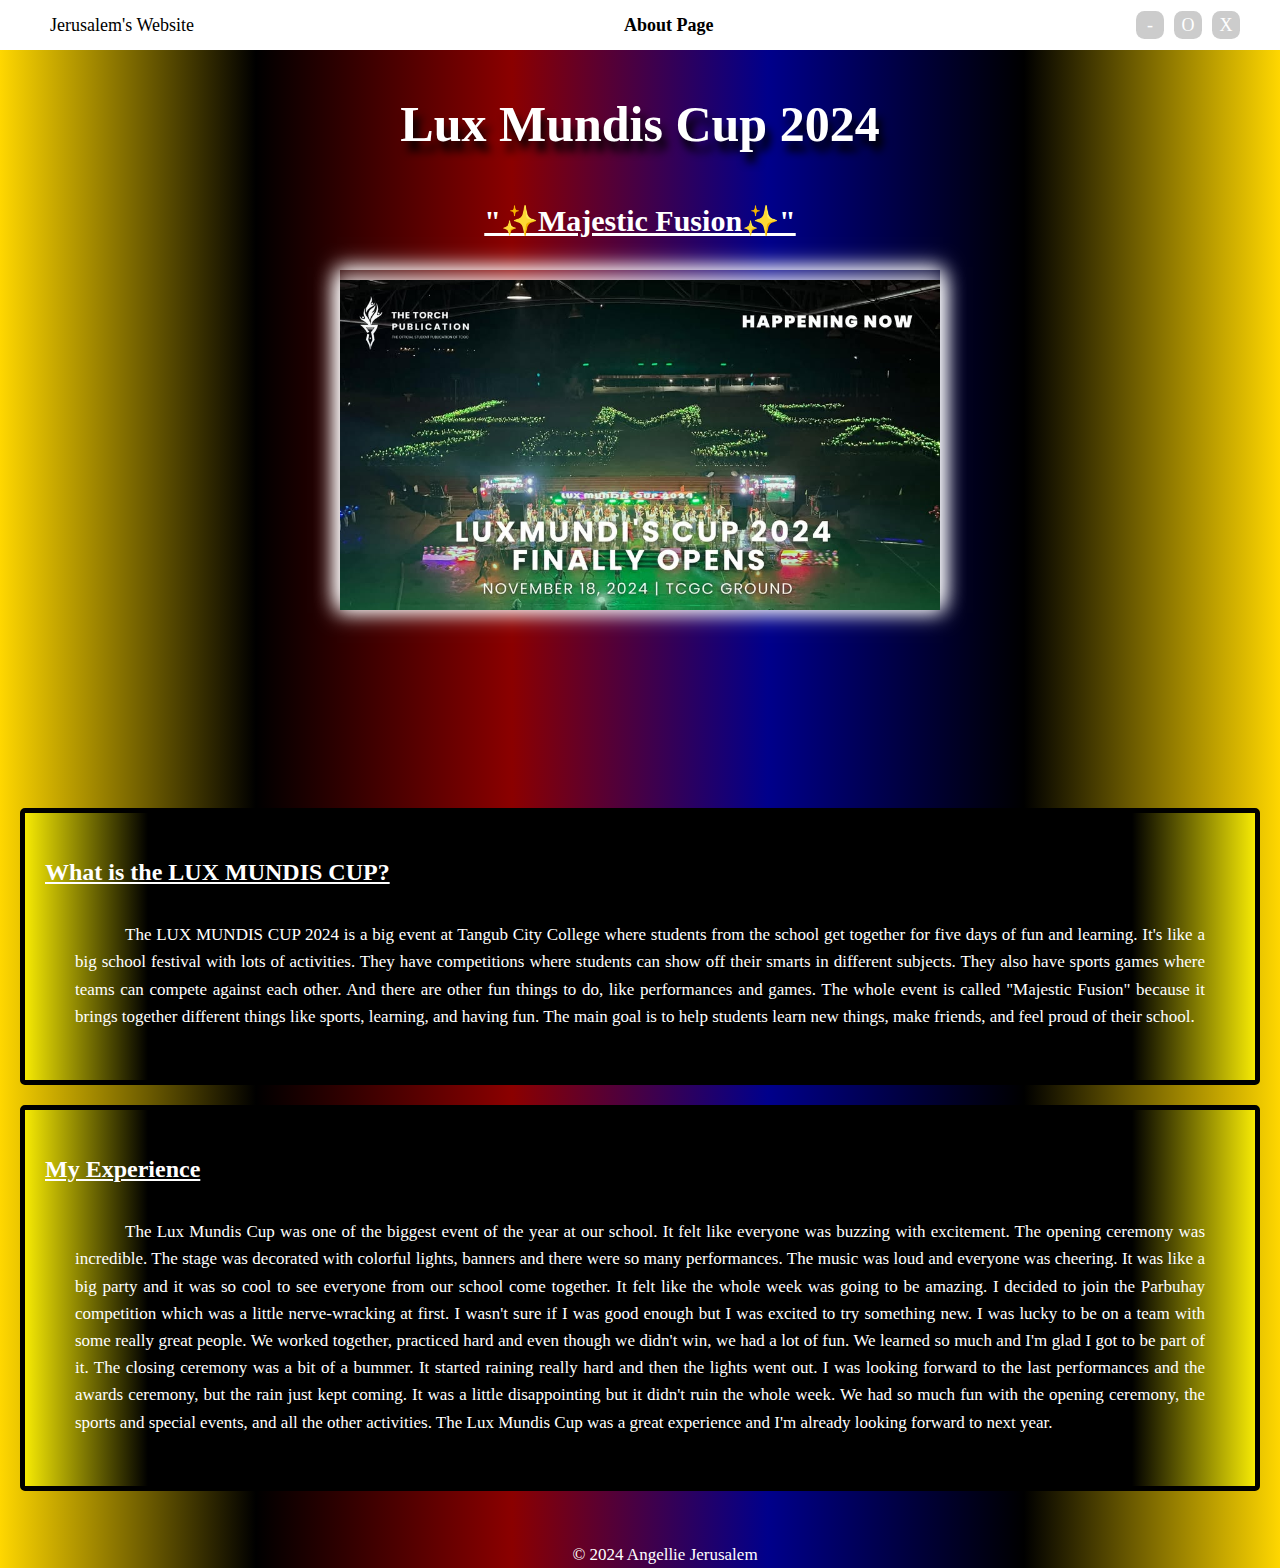
<file: aboutpage.html>
<!DOCTYPE html>
<html>
<head>
  <title>AboutPage</title>
  <link rel="stylesheet" href="aboutpage.css">
</head>

<body>
  <div class="close">
    <div class="close-title">
      <p>Jerusalem's Website</p>
      <p><b>About Page</b></p>
    </div>
    <div class="close-buttons">
      <a class="close-button">-</a>
      <a class="close-button">O</a>
      <a href="webpage.html" class="close-button">X</a>
    </div>
  </div>
  <header>
    <h1>Lux Mundis Cup 2024</h1>
    <h2 class="majestic">"✨Majestic Fusion✨"</h2>
  </header>

  <div class="luxmundi">
    <img src="luxmundiscup-opening.jpg" class="luxmundi">
  </div>

  <section id="about-the-cup">
    <h2>What is the LUX MUNDIS CUP?</h2>
    <p>
      The LUX MUNDIS CUP 2024 is a big event at Tangub City College where students from the school get together for five days of fun and learning. 
      It's like a big school festival with lots of activities.
      They have competitions where students can show off their smarts in different subjects. 
      They also have sports games where teams can compete against each other. 
      And there are other fun things to do, like performances and games. 
      The whole event is called "Majestic Fusion" because it brings together different things like sports, learning, and having fun. 
      The main goal is to help students learn new things, make friends, and feel proud of their school.
    </p>
  </section>

  <section id="my-experience">
    <h2>My Experience</h2>
    <p>
      The Lux Mundis Cup was one of the biggest event of the year at our school. 
      It felt like everyone was buzzing with excitement. 
      The opening ceremony was incredible. 
      The stage was decorated with colorful lights, banners and there were so many performances. 
      The music was loud and everyone was cheering. 
      It was like a big party and it was so cool to see everyone from our school come together. 
      It felt like the whole week was going to be amazing.
      I decided to join the Parbuhay competition which was a little nerve-wracking at first. 
      I wasn't sure if I was good enough but I was excited to try something new. 
      I was lucky to be on a team with some really great people. 
      We worked together, practiced hard and even though we didn't win, we had a lot of fun. 
      We learned so much and I'm glad I got to be part of it.
      The closing ceremony was a bit of a bummer. 
      It started raining really hard and then the lights went out. 
      I was looking forward to the last performances and the awards ceremony, but the rain just kept coming. 
      It was a little disappointing but it didn't ruin the whole week. 
      We had so much fun with the opening ceremony, the sports and special events, and all the other activities. 
      The Lux Mundis Cup was a great experience and I'm already looking forward to next year.
    </p>
  </section>
  
  <div>
    <p class="footer">&copy; 2024 Angellie Jerusalem</p>
  </div>

</body>
</html>
</file>
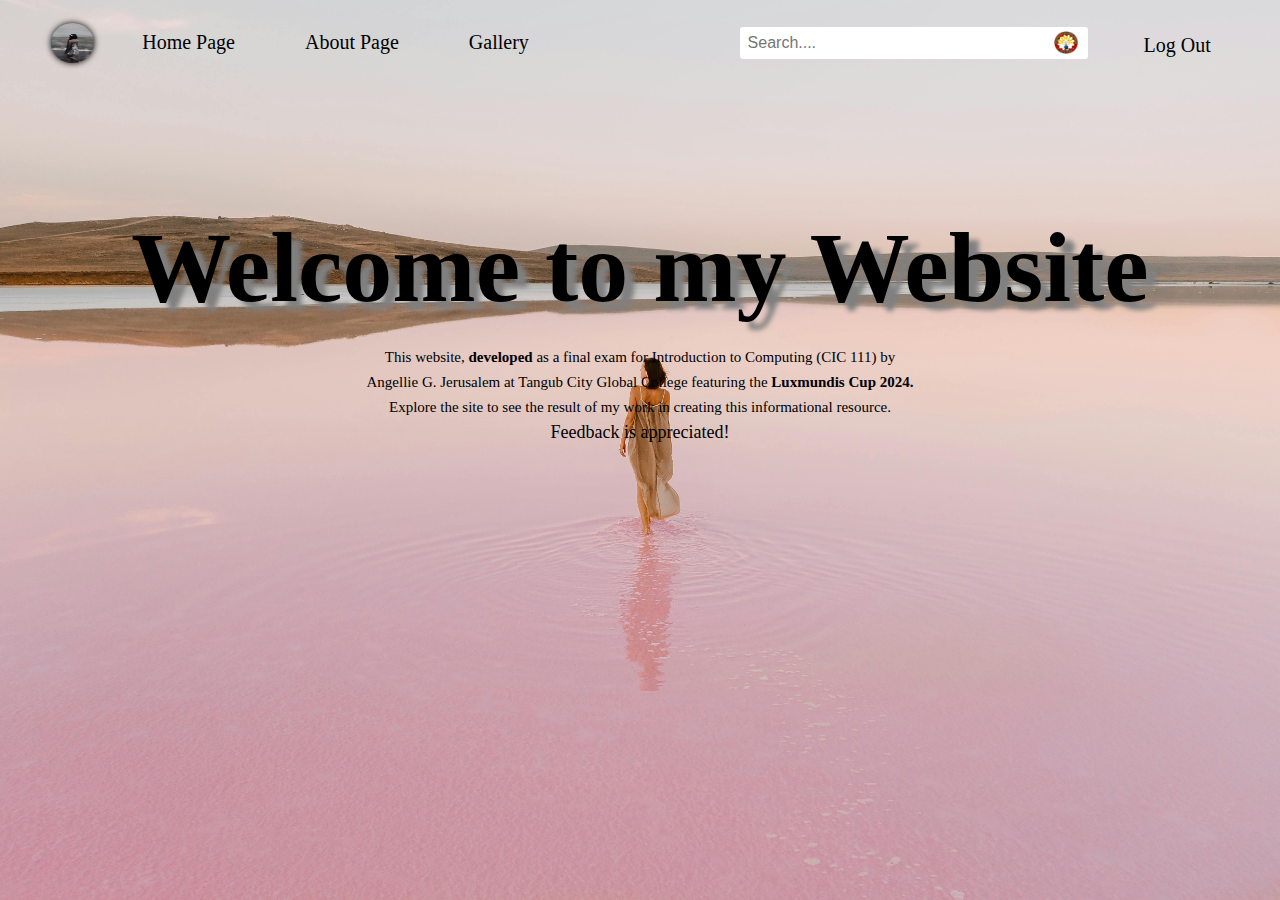
<file: webpage.html>
<!DOCTYPE html>
<html lang="en">
<head>
    <meta charset="UTF-8">
    <meta name="viewport" content="width=device-width, initial-scale=1.0">
    <meta http-equiv="X-UA-Compatible" content="ie=edge">
    <title>Login Page</title>
    <link rel="stylesheet" href="webpage.css"
</head>

<body>
    <div class="container">
        <div class="inner-container li">
            <span class="logo left">
                <a href=""><img src="myphoto-bg.jpg" alt="search-hint"></a>
            </span>
            <ul class="left">
                <li class="click-li"><a href="homepage.html">Home Page</a></li>
                <li class="click-li"><a href="aboutpage.html">About Page</a></li>
                <li class="click-li"><a href="gallery.html">Gallery</a></li>
            </ul>
            <ul class="right">
                <li class="search-outer search-position">
                    <div class="search-outer">
                        <input type="text" class="search" placeholder="Search...." />
                        <img src="ICS logo.jpeg" class="search-hint">
                    </div>
                <li class="click-li">
                    <a class="bold" href="index.html">Log Out</a>
                </li>
            </ul>
        </div>
        <div class="text">
            <h3>Welcome to my Website</h3>
            <p>This website, <b>developed</b> as a final exam for Introduction to Computing (CIC 111) by
                <br>Angellie G. Jerusalem at Tangub City Global College featuring the <b>Luxmundis Cup 2024.</b> 
                <br>Explore the site to see the result of my work in creating this informational resource. 
                <br><big>Feedback is appreciated!</big>
        </div>
    </div>
</body>
</html>
</file>
<file: aboutpage.css>
body {
  margin: auto;
  line-height: 1.6;
  text-align: justify;
  width: 100%;
  height: 100vh;
  background: linear-gradient(to right, gold, black, darkred, darkblue, black, gold);
}

.close {
  background-color: white;
  display: flex;
  justify-content: space-between;
  align-items: center;
  width: 100%;
  height: 50px;
}

.close-title {
  display: flex;
  justify-content: center;
}

.close-title p{
  font-family: sitka subheading;
  font-size: 18px;
  color: black;
  margin-left: auto;
  text-align: center;
  margin-right: 380px;
}

.close a{
  color: white;
  text-decoration: none;
}

.close-buttons {
  display: flex;
  gap: 10px;
  margin-right: 40px;
}

.close-button {
  width: 28px;
  height: 28px;
  border-radius: 30%;
  font-size: 18px;
  background-color: #ccc;
  cursor: pointer;
  display: flex;
  justify-content: center;
  align-items: center;
  transition: background-color 0.2s ease;
}
  
.close-button:hover {
  background-color: #ddd;
  }
    
header {
  text-align: center;
}
  
h1 {
  font-family: stencil;
  text-shadow: 5px 10px 8px black;
  font-size: 50px;
  color: white;
}
  
.majestic {
  font-family: vivaldi;
  font-size: 30px;
  color: white;
}

.luxmundi {
  width: 600px;
  height: 330px;
  margin: auto;
  margin-top: 10px;
  box-shadow: 0px 0px 20px 3px white;
  margin-bottom: 13rem;
}

section {
  margin-bottom: 100px;
}

#about-the-cup {
  margin: 20px;
  border: 5px solid black;
  background: linear-gradient(to left, rgb(246, 234, 4), black, black, black, black, black, black, black, black, black, rgb(246, 234, 4));
  padding: 20px;
  border-radius: 5px;
  margin-bottom: 20px;
}

#my-experience {
  margin: 20px;
  border: 5px solid black;
  background: linear-gradient(to left, rgb(246, 234, 4), black, black, black, black, black, black, black, black, black, rgb(246, 234, 4));
  padding: 20px;
  border-radius: 5px;
}

h2 {
  font-family: Sitka Heading Semibold;
  color: white;
  text-decoration: underline;
}

p {
  text-indent: 50px;
  font-family: Sitka Subheading;
  font-size: 17px;
  color: white;
  margin: 30px;
}

.footer {
  color: white;
  margin: 50px;
  text-align: center;
}
</file>
<file: webpage.css>
* {
    margin: 0;
    padding: 0;
}

body {
    background-image: url(pexels-artem-yellow-422929671-15188442.jpg);
    background-position: center;
    background-repeat: no-repeat;
    background-size: cover;
    width: 100vw;
    height: 100vh;
    
}

.container {
    top: 8px;
    position: relative;
    
}


.inner-container {
    max-width: 76%;
    margin-left: auto;
    margin-right: auto;
    box-sizing: border-box;
    padding-bottom: 15px;
    padding-top: 15px;
}

.left {
    float: left;
}


.right {
    float: right;
}

.click-li a:hover {
    border-bottom: 3px solid white;
    transform: scale(1.05);
    transition: .2s ease-in-out;
}

.click-li {
    text-align: center;
    display: inline-block;
    padding: 14px;
    margin-left: 40px;
    margin-right: 10px;
}

a {
    text-decoration: none;
    color: black;
    font-family: sitka;
    font-size: 20px;
}

.logo {
    margin: 0;
    padding: 0;
}

.logo img {
    position: relative;
    height: 42px;
    border-radius: 100%;
    width: 43px;
    height: 40px;
    filter: drop-shadow(0px 0px 3px black);
}

.search-position {
    display: inline-block;
    padding: 14px;
    margin: -6px;
}

.search {
    background: #fff;
    color: black;
    height: 32px;
    border-radius: 3px;
    border: none;
    width: 340px;
    position: relative;
    top: -4px;
    padding-left: 8px;
    outline: none;
    font-size: 16px;
}

.search-outer {
    position: relative;
}

.search-hint {
    position: absolute;
    right: 9px;
    top: 0px;
    height: 23px;
}

.bold {
    font-weight: 500;
}

@media (max-width: 1446px) {
    .inner-container {
    max-width: 92%;
}
.click-li {
    padding: 8px;
}
}

.text {
    width: 100%;
    position: absolute;
    margin-top: 290px;
    transform: translateY(-50%);
    text-align: center;
    color: black;
}

.text h3 {
    text-shadow: 10px 8px 5px grey;
    font-family: Sitka text heading;
    font-size: 100px;
    margin-top: 0px; 
    margin-bottom: 20px;
    font-weight: 700;
}

.text p {
    font-family: Sitka text heading;
    font-weight: 400;
    line-height: 25px;
    font-size: 15px;
}
</file>
